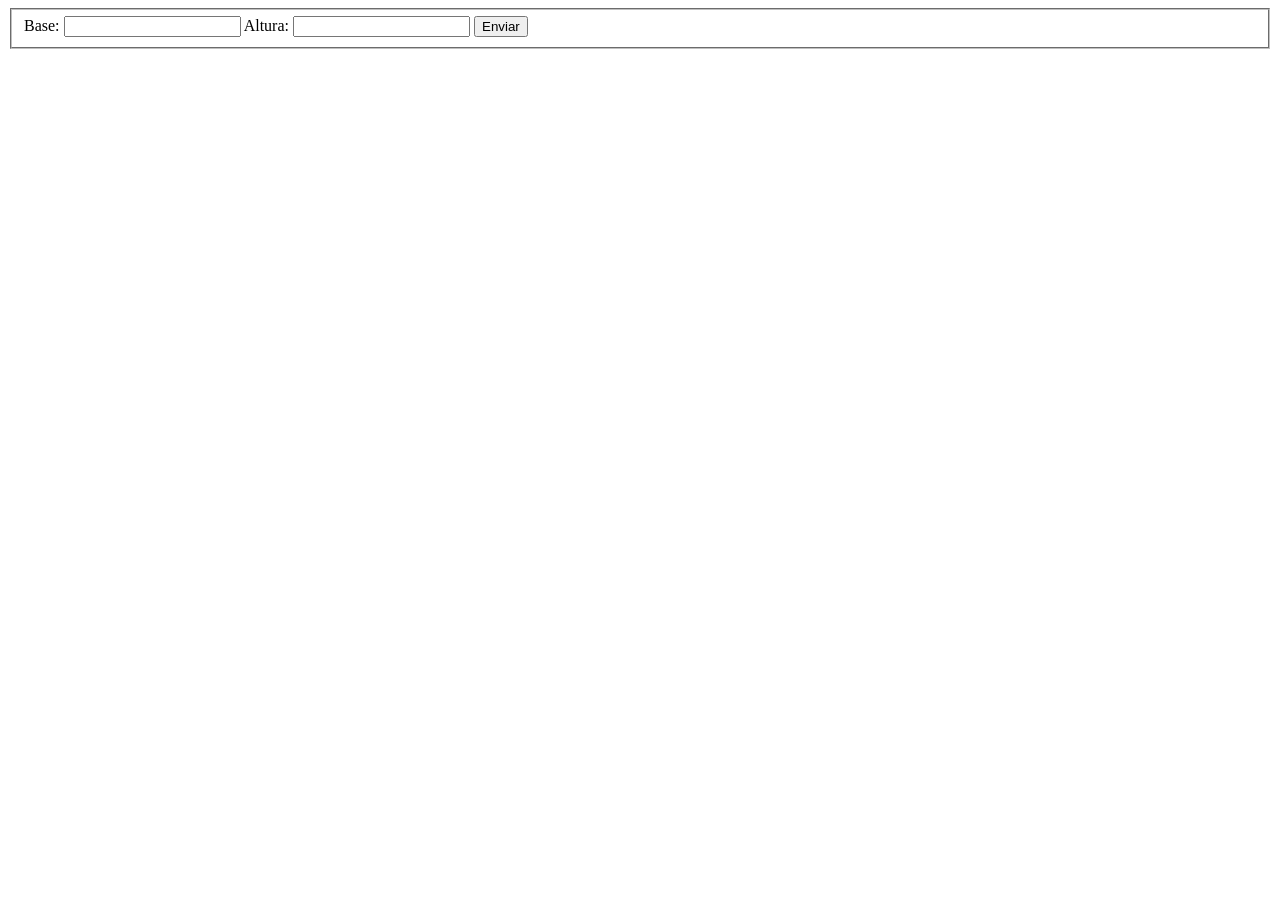
<file: formularios/formularios_POO/index.html>
<!DOCTYPE html>
<html lang="en" dir="ltr">
  <head>
    <meta charset="utf-8">
    <title></title>
  </head>
  <body>
    <form class="" action="formulario.php" method="post">
      <fieldset>
        <label for="base">Base:</label>
        <input type="text" name="base" value="">
        <label for="altura">Altura:</label>
        <input type="text" name="altura" value="">
        <input type="submit" name="enviar" value="Enviar">
      </fieldset>
    </form>
  </body>
</html>
</file>
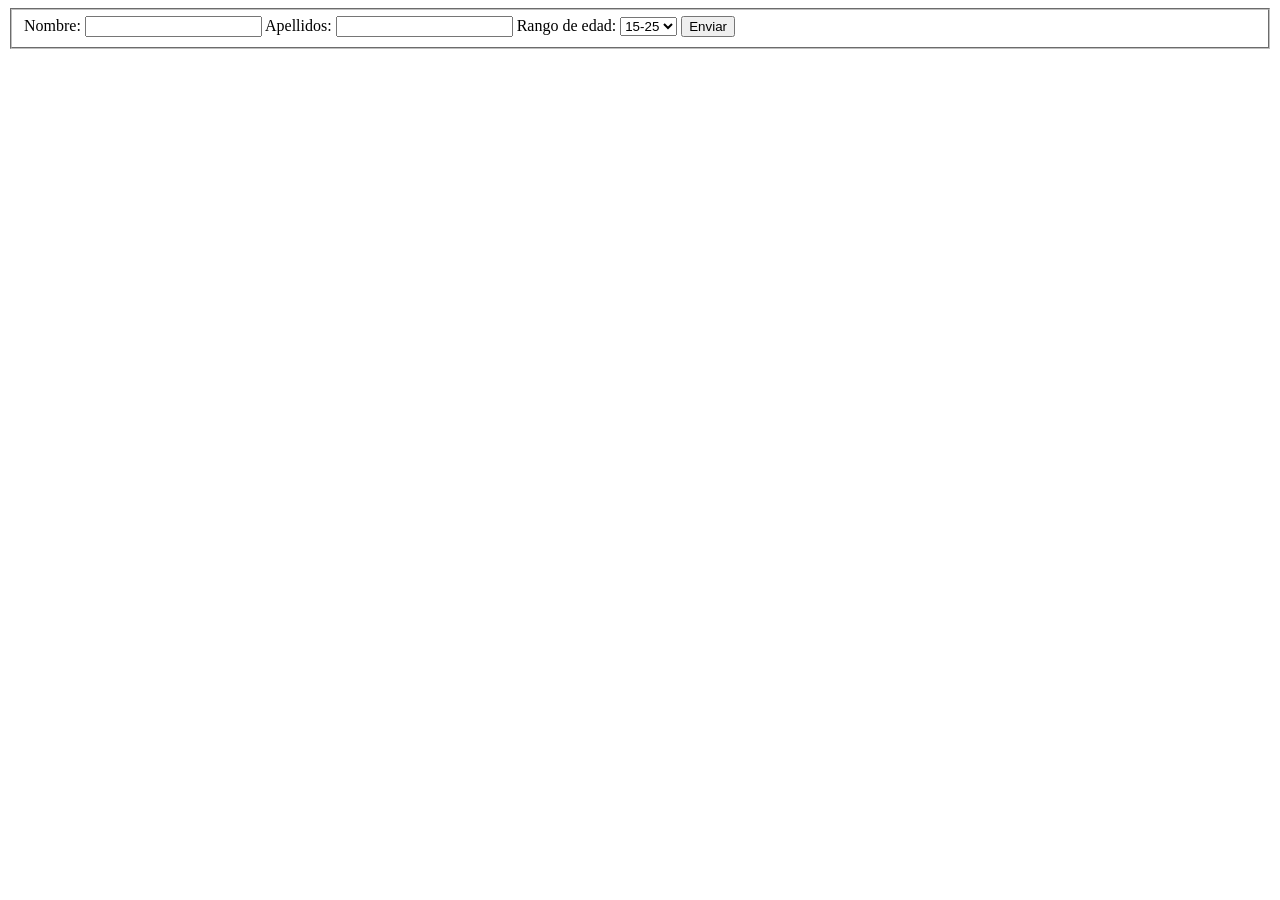
<file: formularios/formulario_prueba/inscripcion.html>
<!DOCTYPE html>
<html lang="en" dir="ltr">
  <head>
    <meta charset="utf-8">
    <title></title>
  </head>
  <body>
    <form class="" action="inscripcion.php" method="post">
      <fieldset>
        <label for="nombre">Nombre:</label>
        <input type="text" name="nombre" value="">
        <label for="apellidos">Apellidos:</label>
        <input type="text" name="apellidos" value="">
        <label for="edad">Rango de edad:</label>
        <select class="edad" name="edad">
          <option value="1">15-25</option>
          <option value="2">26-35</option>
          <option value="">36-45</option>
          <option value="">46 +</option>
        </select>
        <input type="submit" name="enviar" value="Enviar">
      </fieldset>
    </form>
  </body>
</html>
</file>
